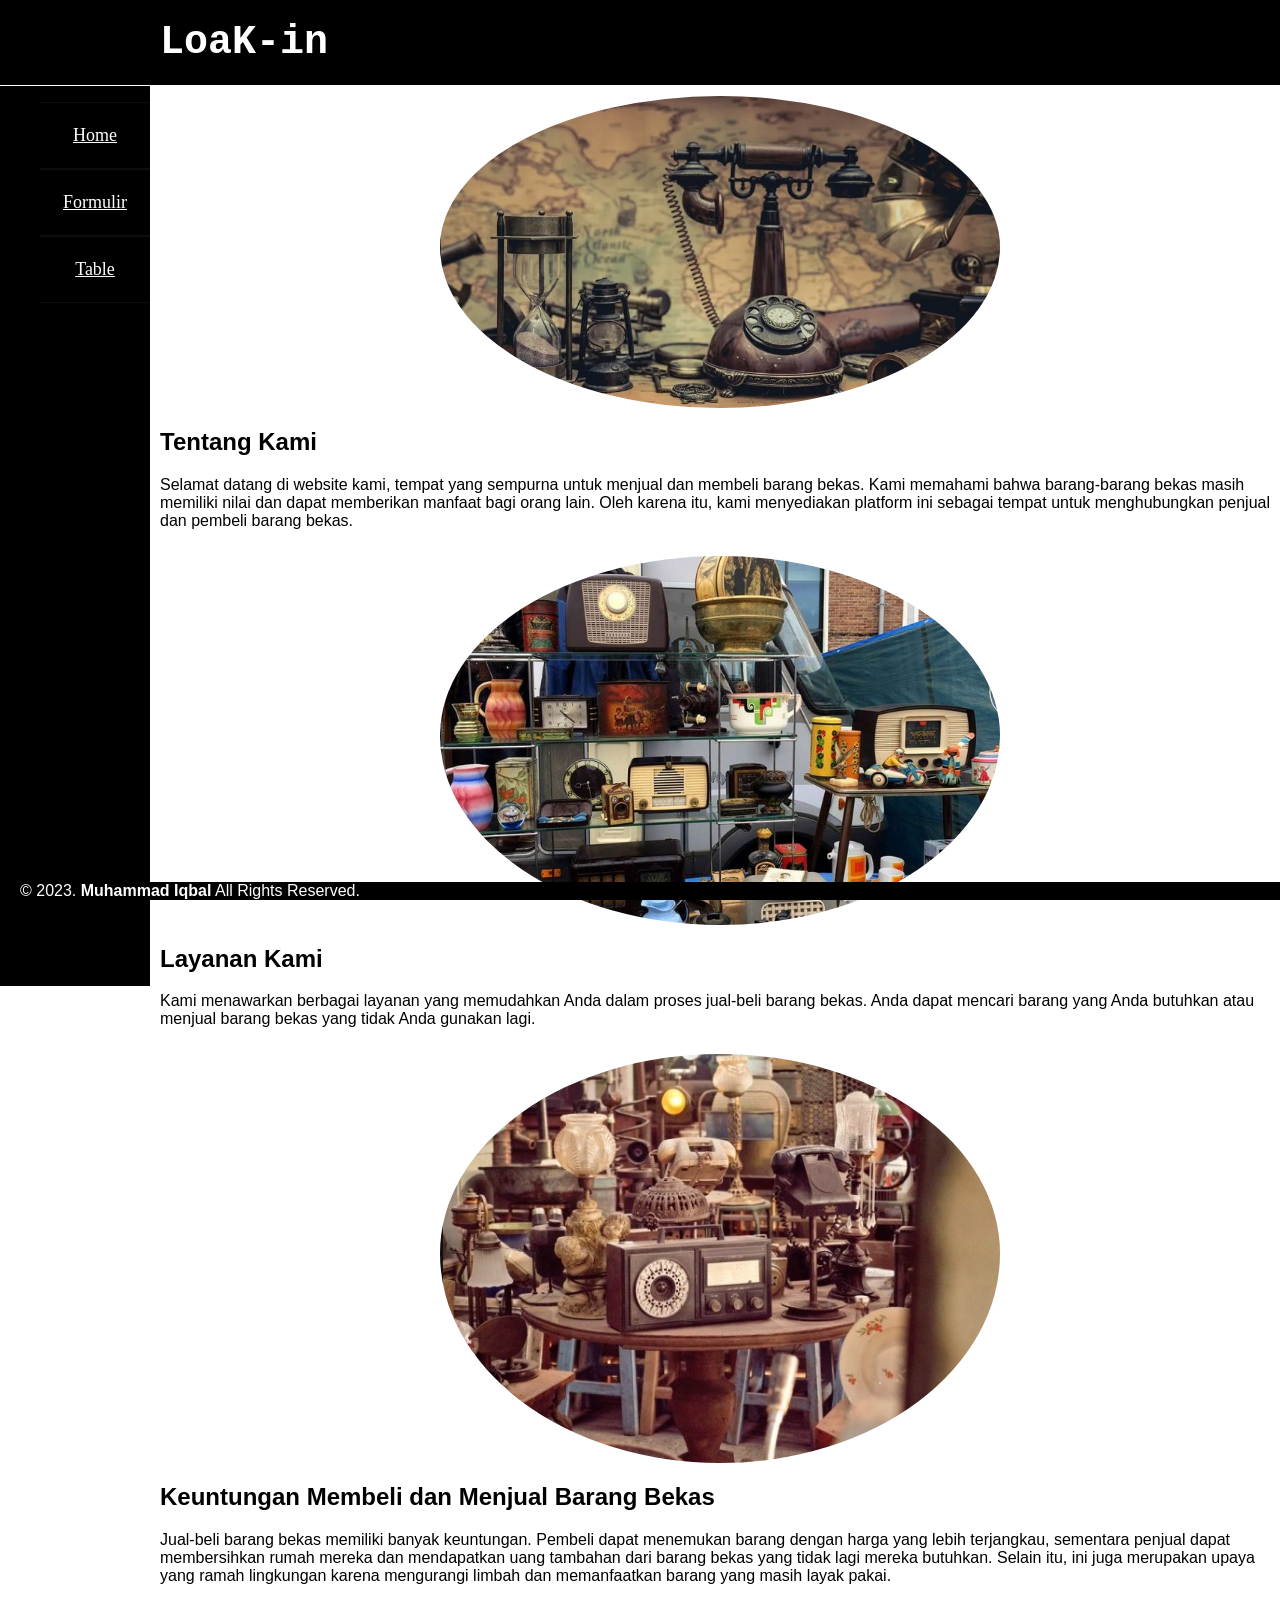
<file: Index.html>
<!DOCTYPE html>
<html lang="en">
<head>
    <meta charset="UTF-8">
    <meta name="viewport" content="width=device-width, initial-scale=1.0">
    <title>UTS</title>
    <link rel="stylesheet" type="text/css" href="style.css">
</head>
<body>
        <header>
            LoaK-in
        </header>
        <main>
            <div class="sidebar">
                <ul>
                    <li><a class="#" href="./">Home</a></li>
                    <li><a class="#" href="./Form.html">Formulir</a></li>
                    <li><a class="#" href="./Table.html">Table</a></li>
                </ul>
            </div>
            <div class="content">
                <section>
                    <img src="./image/Bekas1.jpg" alt="Bekas1">
                    <h2>Tentang Kami</h2>
                        <p>
                            Selamat datang di website kami, tempat yang sempurna untuk menjual dan membeli barang bekas. Kami memahami bahwa barang-barang bekas masih memiliki nilai dan dapat memberikan manfaat bagi orang lain. Oleh karena itu, kami menyediakan platform ini sebagai tempat untuk menghubungkan penjual dan pembeli barang bekas.
                        </p>
                </section>
                <section>
                    <img src="./image/Bekas2.jpg" alt="Bekas2">
                    <h2>Layanan Kami</h2>
                    <p>
                        Kami menawarkan berbagai layanan yang memudahkan Anda dalam proses jual-beli barang bekas. Anda dapat mencari barang yang Anda butuhkan atau menjual barang bekas yang tidak Anda gunakan lagi.
                    </p>
                </section>
                <section>
                    <img src="./image/Bekas3.jpg" alt="Bekas3">
                    <h2>Keuntungan Membeli dan Menjual Barang Bekas</h2>
                    <p>
                        Jual-beli barang bekas memiliki banyak keuntungan. Pembeli dapat menemukan barang dengan harga yang lebih terjangkau, sementara penjual dapat membersihkan rumah mereka dan mendapatkan uang tambahan dari barang bekas yang tidak lagi mereka butuhkan. Selain itu, ini juga merupakan upaya yang ramah lingkungan karena mengurangi limbah dan memanfaatkan barang yang masih layak pakai.
                    </p>
                </section>
            </div>
        </main>
        <footer>
            &copy; 2023. <b>Muhammad Iqbal</b> All Rights Reserved.
        </footer>    
</body>
</html>
</file>
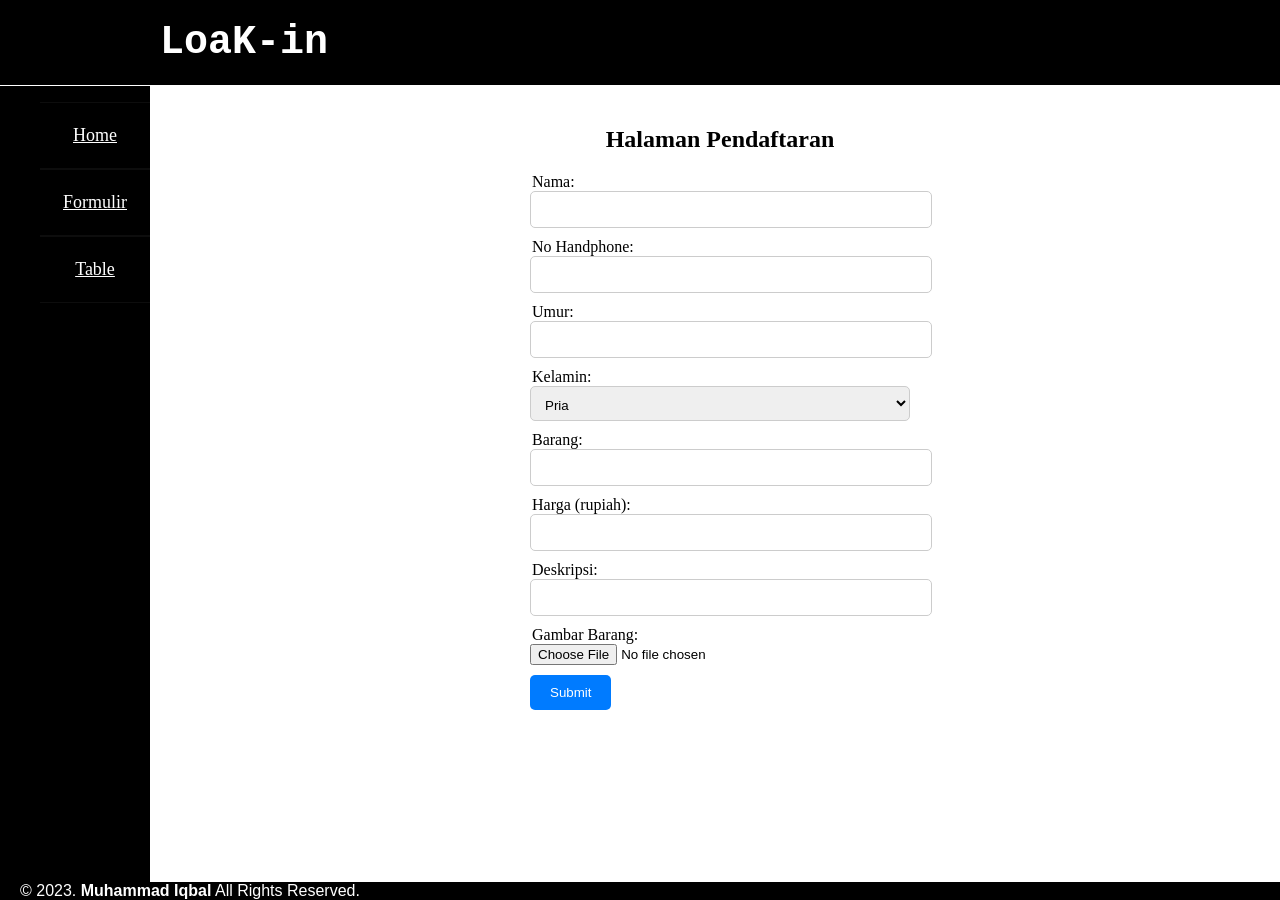
<file: Form.html>
<!DOCTYPE html>
<html lang="en">
<head>
    <meta charset="UTF-8">
    <meta name="viewport" content="width=device-width, initial-scale=1.0">
    <title>Form</title>
    <link rel="stylesheet" type="text/css" href="formstyle.css">
    <link rel="stylesheet" type="text/css" href="style.css">
</head>
<body>
    <header>
        LoaK-in
    </header>
    <main>
        <div class="sidebar">
            <ul>
                <li><a class="#" href="./Index.html">Home</a></li>
                <li><a class="#" href="./Form.html">Formulir</a></li>
                <li><a class="#" href="./Table.html">Table</a></li>
            </ul>
        </div>
        <div class="content">
            <div class="container">
                <h2>Halaman Pendaftaran</h2>
                <form id="form" method="get">
                    <div class="form-group">
                        <label for="name">Nama:</label>
                        <input type="text" id="name" name="name" required>
                    </div>
                    <div class="form-group">
                        <label for="phone">No Handphone:</label>
                        <input type="tel" id="phone" name="phone" required>
                    </div>
                    <div class="form-group">
                        <label for="age">Umur:</label>
                        <input type="number" id="age" name="age" required>
                    </div>
                    <div class="form-group">
                        <label for="gender">Kelamin:</label>
                        <select id="gender" name="gender">
                            <option value="pria">Pria</option>
                            <option value="wanita">Wanita</option>
                        </select>
                    </div>
                    <div class="form-group">
                        <label for="stuff">Barang:</label>
                        <input type="text" id="stuff" name="stuff" required>
                    </div>
                    <div class="form-group">
                        <label for="price">Harga (rupiah):</label>
                        <input type="number" id="price" name="price" required>
                    </div>
                    <div class="form-group">
                        <label for="desc">Deskripsi:</label>
                        <input type="text" id="desc" name="desc">
                    </div>
                    <div class="form-group">
                        <label for="img">Gambar Barang:</label>
                        <input type="file" id="img" name="img">
                    </div>
                    <div class="form-group">
                        <input type="submit" value="Submit">
                    </div>
                </form>
            </div>
        </div>
    </main>
    <footer>
        &copy; 2023. <b>Muhammad Iqbal</b> All Rights Reserved.
    </footer>  
</body>
</html>
</file>
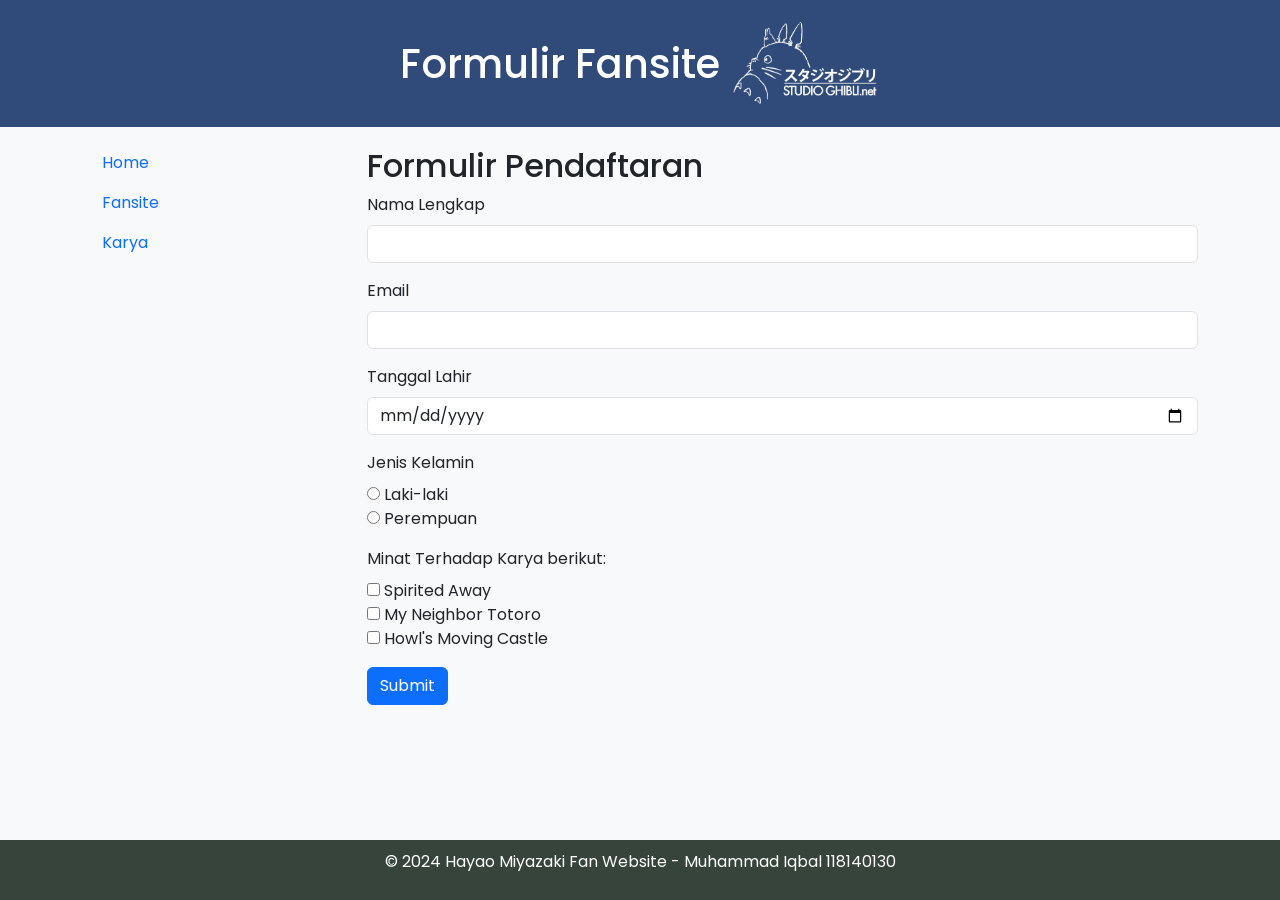
<file: form.html>
<!DOCTYPE html>
<html lang="en">
<head>
    <meta charset="UTF-8">
    <meta name="viewport" content="width=device-width, initial-scale=1.0">
    <title>Formulir - Hayao Miyazaki</title>
    <link href="https://cdn.jsdelivr.net/npm/bootstrap@5.3.0-alpha1/dist/css/bootstrap.min.css" rel="stylesheet">
    <link href="https://fonts.googleapis.com/css2?family=Poppins:wght@400;700&display=swap" rel="stylesheet">

    <style>
        html, body {
            height: 100%;
            margin: 0;
            display: flex;
            flex-direction: column;
            position: relative;
        }
        body {
            background-color: #f8f9fa;
            font-family: 'Poppins', sans-serif;
        }
        header {
            background-color: #304B7A;
            color: white;
            padding: 20px;
            text-align: center;
            z-index: 2; /* Ensuring header stays above background */
            font-family: 'Poppins', sans-serif;
        }
        footer {
            background-color: #36443b;
            color: white;
            padding: 10px;
            text-align: center;
            margin-top: auto;
            z-index: 2; /* Ensuring footer stays above background */
        }
        .container {
            flex: 1;
            z-index: 2; /* Ensuring content stays above background */
        }
        .btn-submit {
            margin-bottom: 20px;
        }
        .background {
            position: absolute;
            top: 0;
            left: 0;
            right: 0;
            bottom: 0;
            background-image: url('https://upload.wikimedia.org/wikipedia/en/c/ca/Studio_Ghibli_logo.svg');
            background-size: cover;
            background-repeat: no-repeat;
            opacity: 0.1;
            z-index: 1; /* Ensuring background stays behind everything */
        }
        .header-logo {
            max-width: 150px; /* Adjust the size as needed */
            vertical-align: middle; /* Align the logo with the text */
            margin-left: 10px; /* Space between text and logo */
        }
        .form-section {
            padding-top: 20px;
        }
    </style>
</head>
<body>
    <div class="background"></div> <!-- Background SVG -->
    
    <header>
        <div style="display: flex; align-items: center; justify-content: center;">
            <h1 style="margin: 0;">Formulir Fansite</h1>
            <img src="logo/Studio_Ghiblinet_Logo.jpg" alt="Studio Ghibli Logo" class="header-logo">
        </div>
    </header>

    <div class="container">
        <div class="row">
            <nav class="col-lg-3 col-md-4 col-sm-12 bg-light p-3">
                <ul class="nav flex-column">
                    <li class="nav-item"><a class="nav-link" href="index.html">Home</a></li>
                    <li class="nav-item"><a class="nav-link" href="form.html">Fansite</a></li>
                    <li class="nav-item"><a class="nav-link" href="tabel.html">Karya</a></li>
                </ul>
            </nav>

            <main class="col-lg-9 col-md-8 col-sm-12">
                <section class="form-section">
                    <h2>Formulir Pendaftaran</h2>
                    <form method="GET" action="submit.html">
                        <div class="mb-3">
                            <label for="name" class="form-label">Nama Lengkap</label>
                            <input type="text" class="form-control" id="name" name="name" required>
                        </div>
                        <div class="mb-3">
                            <label for="email" class="form-label">Email</label>
                            <input type="email" class="form-control" id="email" name="email" required>
                        </div>
                        <div class="mb-3">
                            <label for="birthdate" class="form-label">Tanggal Lahir</label>
                            <input type="date" class="form-control" id="birthdate" name="birthdate" required>
                        </div>
                        <div class="mb-3">
                            <label for="gender" class="form-label">Jenis Kelamin</label><br>
                            <input type="radio" id="male" name="gender" value="Laki-laki" required> Laki-laki<br>
                            <input type="radio" id="female" name="gender" value="Perempuan" required> Perempuan
                        </div>
                        <div class="mb-3">
                            <label for="interest" class="form-label">Minat Terhadap Karya berikut: </label><br>
                            <input type="checkbox" name="interest" value="Spirited Away"> Spirited Away<br>
                            <input type="checkbox" name="interest" value="My Neighbor Totoro"> My Neighbor Totoro<br>
                            <input type="checkbox" name="interest" value="Howl's Moving Castle"> Howl's Moving Castle
                        </div>
                        <button type="submit" class="btn btn-primary btn-submit">Submit</button>
                    </form>
                </section>
            </main>
        </div>
    </div>

    <footer>
        <p>&copy; 2024 Hayao Miyazaki Fan Website - Muhammad Iqbal 118140130</p>
    </footer>
</body>
</html>
</file>
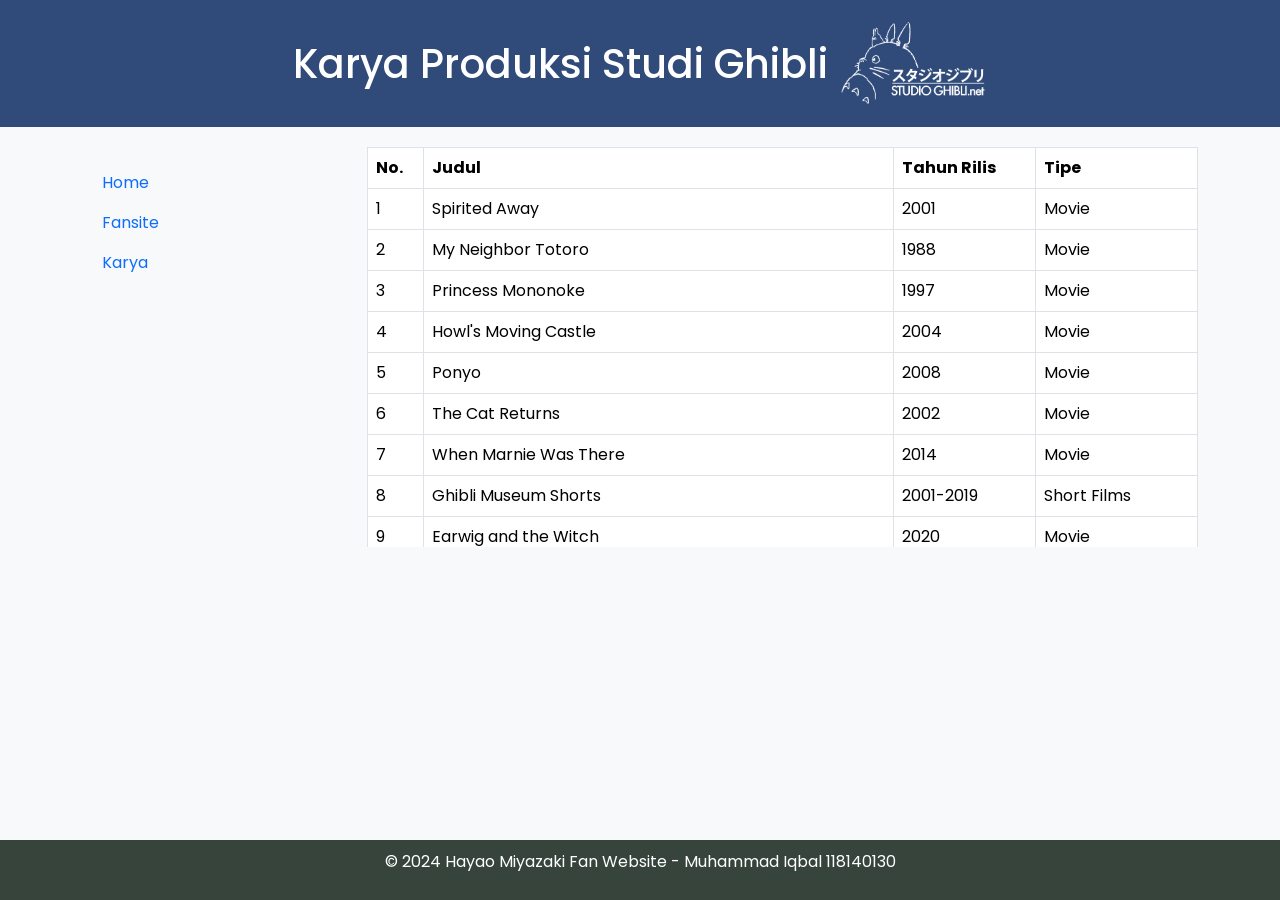
<file: tabel.html>
<!DOCTYPE html>
<html lang="en">
<head>
    <meta charset="UTF-8">
    <meta name="viewport" content="width=device-width, initial-scale=1.0">
    <title>Tabel - Hayao Miyazaki</title>
    <link href="https://cdn.jsdelivr.net/npm/bootstrap@5.3.0-alpha1/dist/css/bootstrap.min.css" rel="stylesheet">
    <link href="https://fonts.googleapis.com/css2?family=Poppins:wght@400;700&display=swap" rel="stylesheet">

    <style>
        html, body {
            height: 100%; /* Mengatur tinggi ke 100% */
            margin: 0; /* Menghapus margin default */
            display: flex; /* Menggunakan flexbox */
            flex-direction: column; /* Menyusun secara vertikal */
        }
        body {
            background-color: #f8f9fa;
            font-family: 'Poppins', sans-serif;
        }
        header {
            background-color: #304B7A;
            color: white;
            padding: 20px;
            text-align: center;
            font-family: 'Poppins', sans-serif;
        }
        .header-logo {
            max-width: 150px; /* Adjust the size as needed */
            vertical-align: middle; /* Align the logo with the text */
            margin-left: 10px; /* Space between text and logo */
        }
        footer {
            background-color: #36443b;
            color: white;
            padding: 10px;
            text-align: center;
            margin-top: auto; /* Menjaga footer tetap di bawah */
        }
        table {
            width: 100%;
        }
        tr:nth-child(even) {
            background-color: #f2f2f2;
        }
        tr:hover {
            background-color: #ddd;
        }
        thead {
            position: sticky;
            top: 0;
            background-color: #36443b;
            color: white;
        }
        .table-responsive {
            max-height: 400px;
            overflow-y: auto;
        }
        .container {
            flex: 1; /* Membiarkan area konten mengisi ruang yang tersisa */
            padding-top: 20px;
            flex: 1;
            z-index: 2; /* Ensuring content stays above background */
        }
        .background {
            position: absolute;
            top: 0;
            left: 0;
            right: 0;
            bottom: 0;
            background-image: url('https://upload.wikimedia.org/wikipedia/en/c/ca/Studio_Ghibli_logo.svg');
            background-size: cover;
            background-repeat: no-repeat;
            opacity: 0.1;
            z-index: 1; /* Ensuring background stays behind everything */
        }
    </style>
</head>
<body>
    <div class="background"></div> <!-- Background SVG -->

    <header>
        <div style="display: flex; align-items: center; justify-content: center;">
            <h1 style="margin: 0;">Karya Produksi Studi Ghibli</h1>
            <img src="logo/Studio_Ghiblinet_Logo.jpg" alt="Studio Ghibli Logo" class="header-logo">
        </div>
    </header>

    <div class="container">
        <div class="row">
            <nav class="col-lg-3 col-md-4 col-sm-12 bg-light p-3">
                <ul class="nav flex-column">
                    <li class="nav-item"><a class="nav-link" href="index.html">Home</a></li>
                    <li class="nav-item"><a class="nav-link" href="form.html">Fansite</a></li>
                    <li class="nav-item"><a class="nav-link" href="tabel.html">Karya</a></li>
                </ul>
            </nav>

            <main class="col-lg-9 col-md-8 col-sm-12">
                <section>
                    <div class="table-responsive">
                        <table class="table table-bordered">
                            <thead>
                                <tr>
                                    <th>No.</th>
                                    <th>Judul</th>
                                    <th>Tahun Rilis</th>
                                    <th>Tipe</th>
                                </tr>
                            </thead>
                            <tbody>
                                <!-- Data dummy -->
                                <tr>
                                    <td>1</td>
                                    <td>Spirited Away</td>
                                    <td>2001</td>
                                    <td>Movie</td>
                                </tr>
                                <tr>
                                    <td>2</td>
                                    <td>My Neighbor Totoro</td>
                                    <td>1988</td>
                                    <td>Movie</td>
                                </tr>
                                <tr>
                                    <td>3</td>
                                    <td>Princess Mononoke</td>
                                    <td>1997</td>
                                    <td>Movie</td>
                                </tr>
                                <tr>
                                    <td>4</td>
                                    <td>Howl's Moving Castle</td>
                                    <td>2004</td>
                                    <td>Movie</td>
                                </tr>
                                <tr>
                                    <td>5</td>
                                    <td>Ponyo</td>
                                    <td>2008</td>
                                    <td>Movie</td>
                                </tr>
                                <tr>
                                    <td>6</td>
                                    <td>The Cat Returns</td>
                                    <td>2002</td>
                                    <td>Movie</td>
                                </tr>
                                <tr>
                                    <td>7</td>
                                    <td>When Marnie Was There</td>
                                    <td>2014</td>
                                    <td>Movie</td>
                                </tr>
                                <tr>
                                    <td>8</td>
                                    <td>Ghibli Museum Shorts</td>
                                    <td>2001-2019</td>
                                    <td>Short Films</td>
                                </tr>
                                <tr>
                                    <td>9</td>
                                    <td>Earwig and the Witch</td>
                                    <td>2020</td>
                                    <td>Movie</td>
                                </tr>
                                <tr>
                                    <td>10</td>
                                    <td>The Red Turtle</td>
                                    <td>2016</td>
                                    <td>Movie</td>
                                </tr>
                                <tr>
                                    <td>11</td>
                                    <td>Castle in the Sky</td>
                                    <td>1986</td>
                                    <td>Movie</td>
                                </tr>
                                <tr>
                                    <td>12</td>
                                    <td>Nausicaä of the Valley of the Wind</td>
                                    <td>1984</td>
                                    <td>Movie</td>
                                </tr>
                                <tr>
                                    <td>13</td>
                                    <td>Laputa: Castle in the Sky</td>
                                    <td>1986</td>
                                    <td>Movie</td>
                                </tr>
                                <tr>
                                    <td>14</td>
                                    <td>Whisper of the Heart</td>
                                    <td>1995</td>
                                    <td>Movie</td>
                                </tr>
                                <tr>
                                    <td>15</td>
                                    <td>My Neighbors the Yamadas</td>
                                    <td>1999</td>
                                    <td>Movie</td>
                                </tr>
                                <tr>
                                    <td>16</td>
                                    <td>From Up on Poppy Hill</td>
                                    <td>2011</td>
                                    <td>Movie</td>
                                </tr>
                                <tr>
                                    <td>17</td>
                                    <td>The Wind Rises</td>
                                    <td>2013</td>
                                    <td>Movie</td>
                                </tr>
                                <tr>
                                    <td>18</td>
                                    <td>Spirit of the Forest</td>
                                    <td>2004</td>
                                    <td>Short Film</td>
                                </tr>
                                <tr>
                                    <td>19</td>
                                    <td>Tohlot - The Secret of the Forest</td>
                                    <td>2005</td>
                                    <td>Short Film</td>
                                </tr>
                                <tr>
                                    <td>20</td>
                                    <td>Ghibli’s 2020 Short</td>
                                    <td>2020</td>
                                    <td>Short Film</td>
                                </tr>
                                <tr>
                                    <td>21</td>
                                    <td>Ghibli's Earth</td>
                                    <td>2018</td>
                                    <td>Short Film</td>
                                </tr>
                                <tr>
                                    <td>22</td>
                                    <td>Take Me Home, Country Roads</td>
                                    <td>2018</td>
                                    <td>Short Film</td>
                                </tr>
                                <tr>
                                    <td>23</td>
                                    <td>The Boy and the Heron</td>
                                    <td>2023</td>
                                    <td>Movie</td>
                                </tr>
                                <tr>
                                    <td>24</td>
                                    <td>The Tale of the Princess Kaguya</td>
                                    <td>2013</td>
                                    <td>Movie</td>
                                </tr>
                                <tr>
                                    <td>25</td>
                                    <td>Ghibli Park Promotional Shorts</td>
                                    <td>2022</td>
                                    <td>Short Films</td>
                                </tr>
                                <tr>
                                    <td>26</td>
                                    <td>The Secret World of Arrietty</td>
                                    <td>2010</td>
                                    <td>Movie</td>
                                </tr>
                                <tr>
                                    <td>27</td>
                                    <td>Porco Rosso</td>
                                    <td>1992</td>
                                    <td>Movie</td>
                                </tr>
                                <tr>
                                    <td>28</td>
                                    <td>Naoko's World</td>
                                    <td>2022</td>
                                    <td>Short Film</td>
                                </tr>
                                <tr>
                                    <td>29</td>
                                    <td>Ghibli’s 2020 Exhibition</td>
                                    <td>2020</td>
                                    <td>Short Film</td>
                                </tr>
                                <tr>
                                    <td>30</td>
                                    <td>The Day I Became a Flower</td>
                                    <td>2019</td>
                                    <td>Short Film</td>
                                </tr>
                                <tr>
                                    <td>31</td>
                                    <td>Mr. Dough and the Egg Princess</td>
                                    <td>2010</td>
                                    <td>Short Film</td>
                                </tr>
                                <tr>
                                    <td>32</td>
                                    <td>On Your Mark</td>
                                    <td>1994</td>
                                    <td>Music Video</td>
                                </tr>
                                <tr>
                                    <td>33</td>
                                    <td>Chateau in the Sky</td>
                                    <td>1986</td>
                                    <td>Movie</td>
                                </tr>
                                <tr>
                                    <td>34</td>
                                    <td>The Kingdom of Dreams and Madness</td>
                                    <td>2013</td>
                                    <td>Documentary</td>
                                </tr>
                                <tr>
                                    <td>35</td>
                                    <td>The Cat Returns</td>
                                    <td>2002</td>
                                    <td>Movie</td>
                                </tr>
                                <tr>
                                    <td>36</td>
                                    <td>Ghibli Animation: A Personal Journey</td>
                                    <td>2021</td>
                                    <td>Documentary</td>
                                </tr>
                                <tr>
                                    <td>37</td>
                                    <td>Ghibli’s 30th Anniversary Celebration</td>
                                    <td>2021</td>
                                    <td>Event Film</td>
                                </tr>
                                <tr>
                                    <td>38</td>
                                    <td>Whisper of the Heart: The Musical</td>
                                    <td>2020</td>
                                    <td>Stage Musical</td>
                                </tr>
                                <tr>
                                    <td>39</td>
                                    <td>Ghibli Park Promo</td>
                                    <td>2022</td>
                                    <td>Short Film</td>
                                </tr>
                                <tr>
                                    <td>40</td>
                                    <td>Howl's Moving Castle: The Musical</td>
                                    <td>2021</td>
                                    <td>Stage Musical</td>
                                </tr>
                                <tr>
                                    <td>41</td>
                                    <td>The Secret Life of Arrietty</td>
                                    <td>2010</td>
                                    <td>Movie</td>
                                </tr>
                                <tr>
                                    <td>42</td>
                                    <td>Laputa: Castle in the Sky: The Musical</td>
                                    <td>2019</td>
                                    <td>Stage Musical</td>
                                </tr>
                                <tr>
                                    <td>43</td>
                                    <td>Ghibli 35th Anniversary Film Festival</td>
                                    <td>2023</td>
                                    <td>Event Film</td>
                                </tr>
                                <tr>
                                    <td>44</td>
                                    <td>The World of Studio Ghibli</td>
                                    <td>2021</td>
                                    <td>Documentary</td>
                                </tr>
                                <tr>
                                    <td>45</td>
                                    <td>Ghibli's Museum in Mitaka</td>
                                    <td>2001</td>
                                    <td>Exhibition</td>
                                </tr>
                                <tr>
                                    <td>46</td>
                                    <td>The Tale of the Princess Kaguya: The Musical</td>
                                    <td>2021</td>
                                    <td>Stage Musical</td>
                                </tr>
                                <tr>
                                    <td>47</td>
                                    <td>Ghibli Park Opening Ceremony</td>
                                    <td>2020</td>
                                    <td>Event Film</td>
                                </tr>
                                <tr>
                                    <td>48</td>
                                    <td>Spirited Away: The Musical</td>
                                    <td>2019</td>
                                    <td>Stage Musical</td>
                                </tr>
                                <tr>
                                    <td>49</td>
                                    <td>Nausicaä: The Stage Adaptation</td>
                                    <td>2021</td>
                                    <td>Stage Play</td>
                                </tr>
                                <tr>
                                    <td>50</td>
                                    <td>The Wind Rises: The Musical</td>
                                    <td>2022</td>
                                    <td>Stage Musical</td>
                                </tr>
                                </tr>
                                <!-- Data Dummy -->
                            </tbody>
                        </table>
                    </div>
                </section>
            </main>
        </div>
    </div>

    <footer>
        <p>&copy; 2024 Hayao Miyazaki Fan Website - Muhammad Iqbal 118140130</p>
    </footer>
</body>
</html>
</file>
<file: style.css>
body{
    margin: 0px;
    font-family: Arial, sans-serif;
    background-color: #fff;
}

main{
    background-color: #fff;
    padding-top: 86px;
    padding-bottom: 20px;
}

.content{
    padding-left: 160px;
}

section img{
    padding-top: 10px;
    border-radius: 75%;
    display: block;
    margin-left: auto;
     margin-right: auto;
    width: 50%;
  }

.sidebar {
    position: fixed;
    left: 0px;
    width: 150px;
    background: #000;
    height: 100%;
}

.sidebar ul a {
    display: block;
    line-height: 65px;
    font-size: 18px;
    font-family: verdana;
    color: #fff;
    width: 100%;
    box-sizing: border-box;
    border-top: 1px solid rgba(73, 73, 73, 0.185);
    border-bottom: 1px solid rgba(73, 73, 73, 0.185);
    text-align: center;
}

ul li:hover a {
    background: #efe7bc;
    color: rgb(0, 0, 0);
}


header{
    background-color: #000;
    padding: 20px 0px;
    padding-left: 160px;
    color: white;
    font-size:40px;
	font-family: courier;
    font-weight: 800;
    text-align: left;
    position: fixed;
    top: 0px;
    width: 100%;
}

footer{
    background-color: #000;
    padding-left: 20px;
    color: white;
    position: fixed;
    bottom: 0px;
    width: 100%;
}
</file>
<file: formstyle.css>
body {
    margin: 0px;
    font-family: Arial, sans-serif;
    background-color: #fff;
}

.container {
    max-width: 400px;
    margin: 0 auto;
    padding: 20px;
    background-color: #fff;
    border-radius: 5px;
}

.container h2 {
    font-family: verdana;
    text-align: center;
}

.form-group {
    margin: 10px;
}

.form-group label {
    font-family: verdana;
    padding-left: 2px;
    display: block;
}

.form-group input[type="text"],
.form-group input[type="tel"],
.form-group input[type="number"],
.form-group select {
    width: 100%;
    padding: 10px;
    border: 1px solid #ccc;
    border-radius: 5px;
}

.form-group select {
    height: 35px;
}

.form-group input[type="submit"] {
    background-color: #007BFF;
    color: #fff;
    padding: 10px 20px;
    border: none;
    border-radius: 5px;
    cursor: pointer;
}

.form-group input[type="submit"]:hover {
    background-color: #0056b3;
}
</file>
